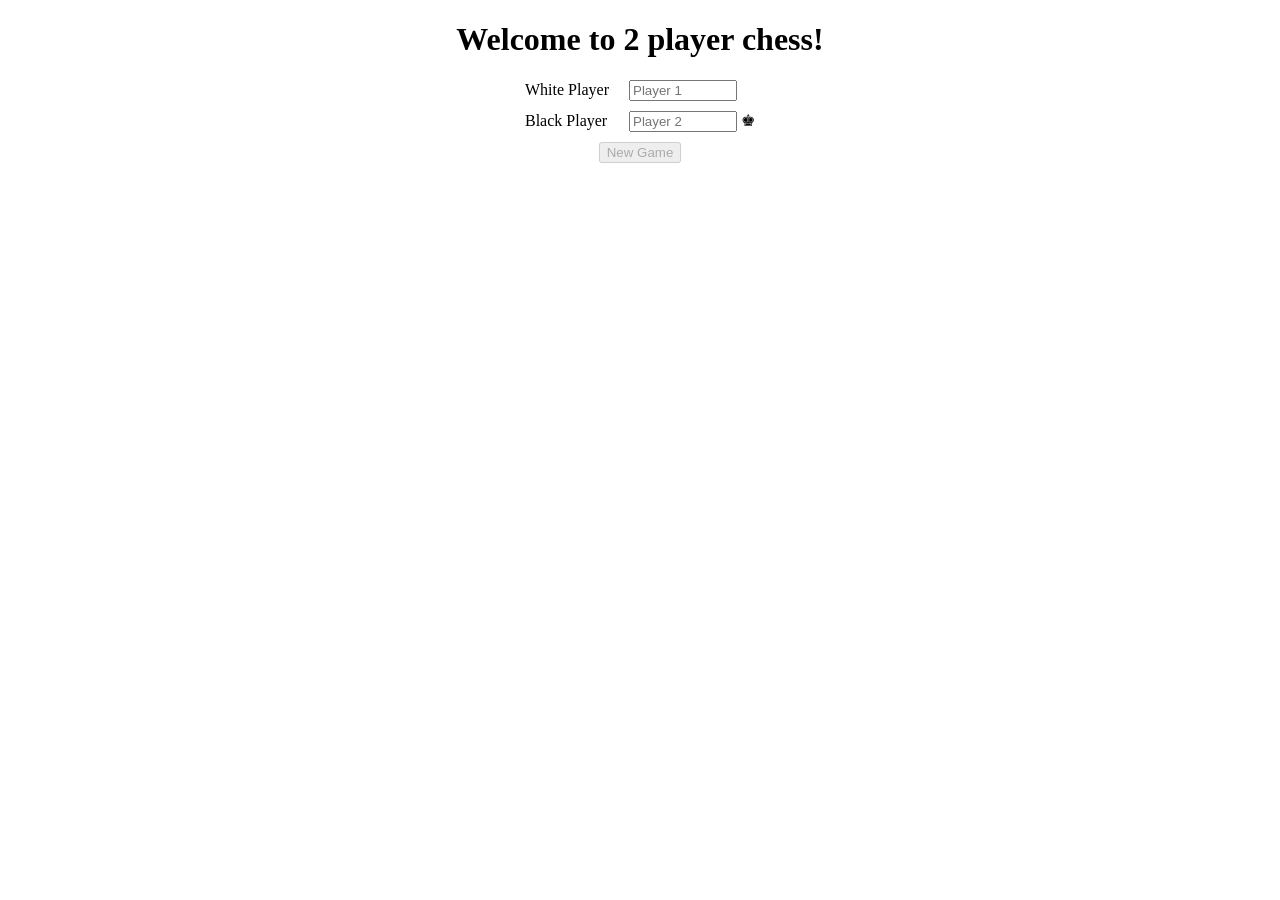
<file: webapp/src/main/resources/static/index.html>
<!DOCTYPE html>
<html lang="en">
<head>
    <title>Two Player Chess</title>
    <link rel="stylesheet" type="text/css" href="styles/index.css">
</head>
<body>
<h1>Welcome to 2 player chess!</h1>
<div id="newgame">
    <div>
        <label for="pl1">White Player</label>
        <input id="pl1" type="text" placeholder="Player 1" oninput="checkInputs()">
        <span id="whiteKing">&#9812;</span>
    </div>
    <div>
        <label for="pl2">Black Player</label>
        <input id="pl2" type="text" placeholder="Player 2" oninput="checkInputs()">
        <span id="blackKing">&#9818;</span>
    </div>
    <button id="newgamebtn" onclick="newGame()" disabled>New Game</button>
</div>
<div id="board"></div>
<script src="scripts/index.js"></script>
</body>
</html>
</file>
<file: webapp/src/main/resources/static/styles/index.css>
h1{
    text-align: center;
}

#newgame {
    display: flex;
    flex-direction: column;
    align-items: center;
}

div {
    margin-bottom: 10px;
}

label {
    display: inline-block;
    width: 100px;
}
input {
    width: 100px;
}


#whiteKing{
    color: WHITE;
}

#blackKing{
    color: BLACK;
}
</file>
